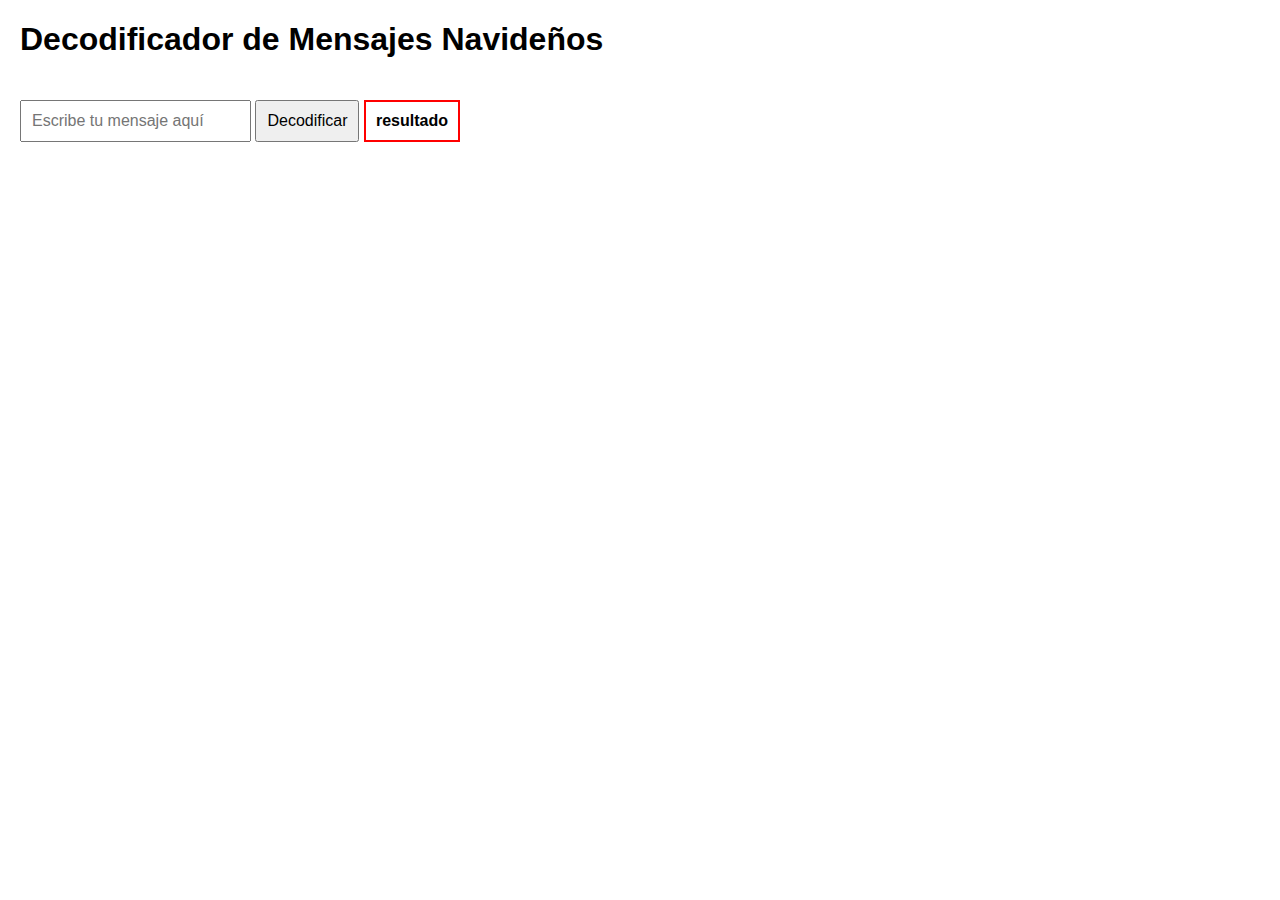
<file: LogicProblem1/index.html>
<!DOCTYPE html>
<html lang="es">
<head>
    <meta charset="UTF-8">
    <meta name="viewport" content="width=device-width, initial-scale=1.0">
    <title>Decodificador de Mensajes</title>
    <link rel="stylesheet" href="styles.css">
    
</head>
<body>
    <h1>Decodificador de Mensajes Navideños</h1>
    <input type="text" id="inputString" placeholder="Escribe tu mensaje aquí">
    <button id="decodeButton">Decodificar</button>
    <div class="result" id="result"></div>
    <script src="script.js"></script>
</body>
</html>
</file>
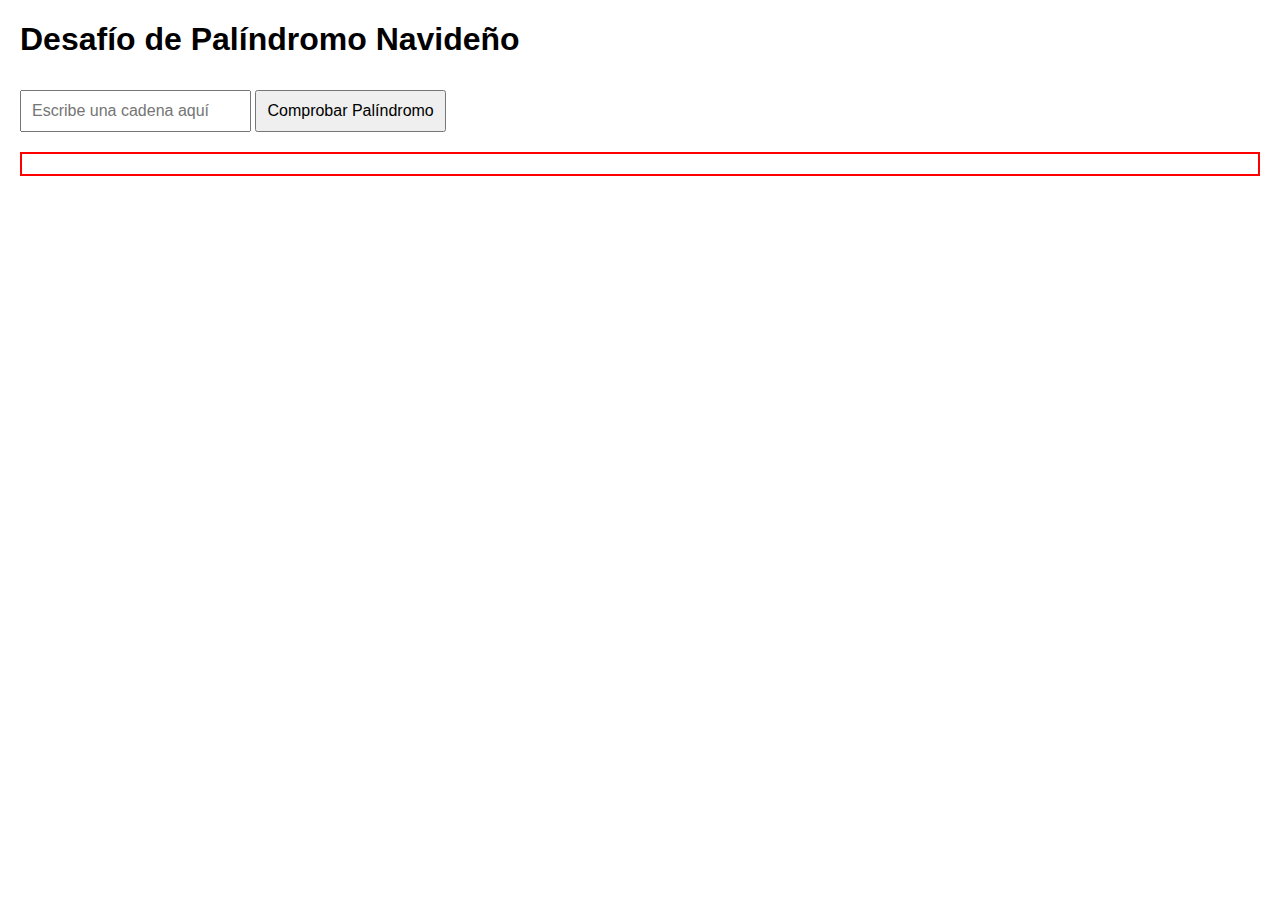
<file: LogicProblem2/indexProblem2.html>
<!DOCTYPE html>
<html lang="es">
<head>
    <meta charset="UTF-8">
    <meta name="viewport" content="width=device-width, initial-scale=1.0">
    <title>Palíndromo Navideño</title>
    <link rel="stylesheet" href="styleProblem2.css">
</head>
<body>
    <h1>Desafío de Palíndromo Navideño</h1>
    <input type="text" id="inputString" placeholder="Escribe una cadena aquí">
    <button id="checkPalindromeButton">Comprobar Palíndromo</button>
    <div class="result" id="result"></div>
    
    <script src="scriptProblem2.js"></script>
</body>
</html>
</file>
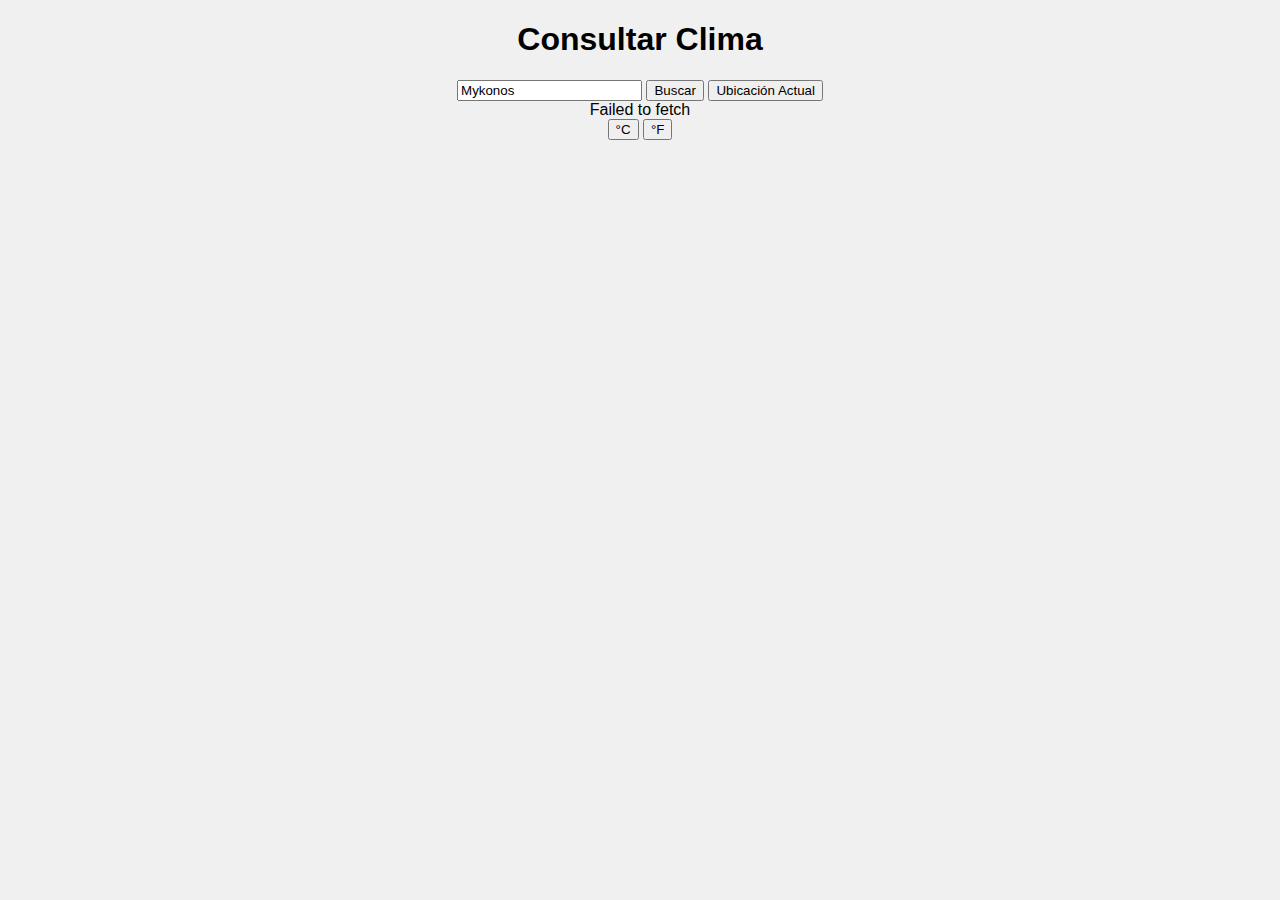
<file: RealProblem/IndexReal.html>
<!DOCTYPE html>
<html lang="es">
<head>
    <meta charset="UTF-8">
    <meta name="viewport" content="width=device-width, initial-scale=1.0">
    <link rel="stylesheet" href="styleReal.css">
    <title>Clima</title>
</head>
<body>
    <h1>Consultar Clima</h1>
    <input type="text" id="ciudadInput" placeholder="Ingrese una ciudad" required>
    <button id="buscarBtn">Buscar</button>
    <button id="currentLocationBtn">Ubicación Actual</button>
    <div id="resultado"></div>
    <div id="conversion">
        <button id="celsiusBtn">°C</button>
        <button id="fahrenheitBtn">°F</button>
    </div>
    <script src="scriptReal.js"></script>
</body>
</html>
</file>
<file: LogicProblem1/styles.css>
body {
    font-family: Arial, sans-serif;
    margin: 20px;
}
input, button {
    margin-top: 10px;
    padding: 10px;
    font-size: 16px;
}
.result {
    margin-top: 20px;
    font-weight: bold;
    border: 2px solid red; 
    padding: 10px; 
    display: inline-block; 
    text-align: center; 
}
</file>
<file: LogicProblem2/styleProblem2.css>
body {
    font-family: Arial, sans-serif;
    margin: 20px;
}

input, button {
    margin-top: 10px;
    padding: 10px;
    font-size: 16px;
}

.result {
    margin-top: 20px;
    font-weight: bold;
    border: 2px solid red; /* Borde rojo para el resultado */
    padding: 10px; /* Espacio interno */
}
</file>
<file: RealProblem/styleReal.css>
body {
    font-family: Arial, sans-serif;
    background-color: #f0f0f0;
    text-align: center;
}

.app {
    padding: 20px;
}

.info-clima {
    margin-top: 20px;
}
</file>
